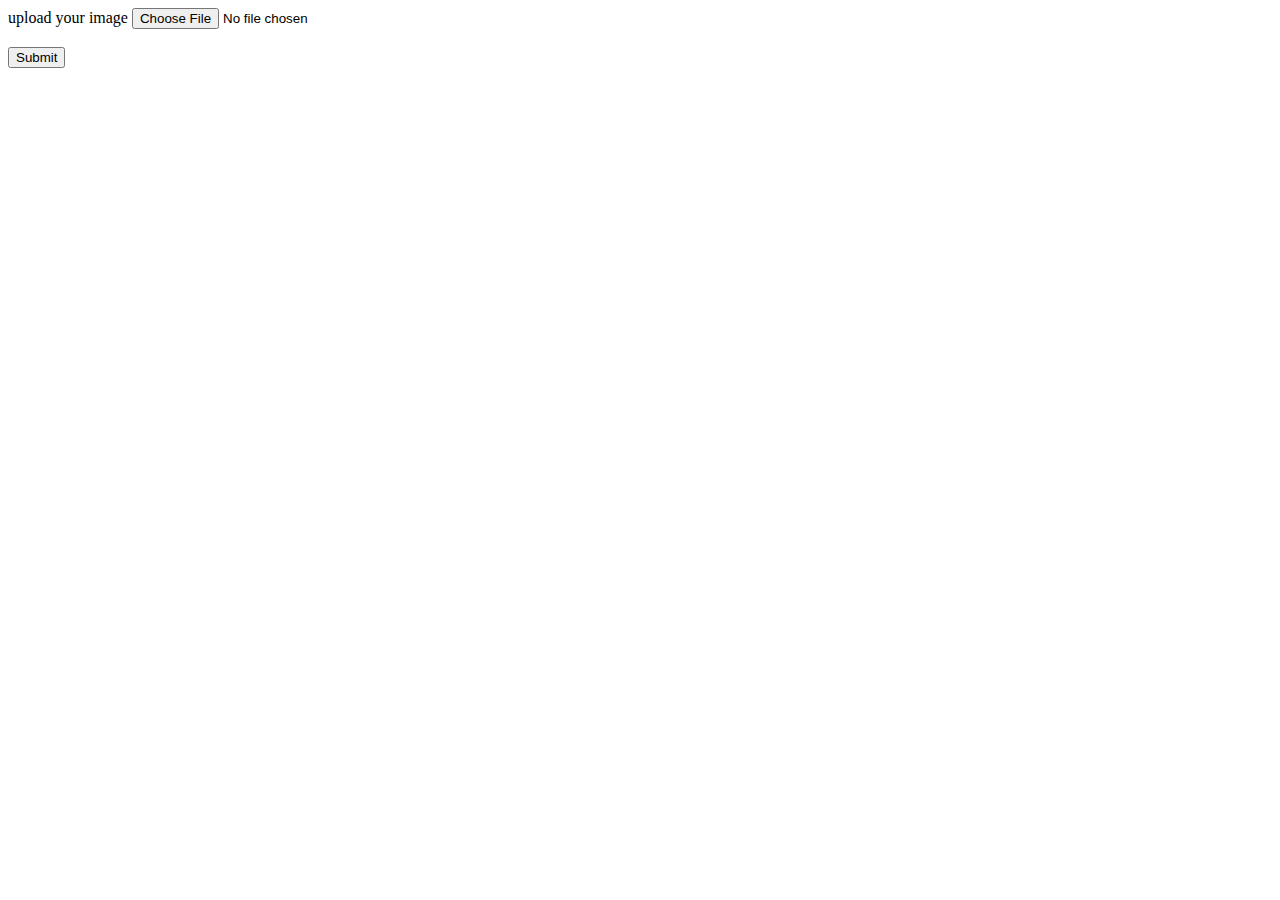
<file: file handling/database_upload/index.html>
<!DOCTYPE html>
<html lang="en">
<head>
    <meta charset="UTF-8">
    <meta http-equiv="X-UA-Compatible" content="IE=edge">
    <meta name="viewport" content="width=device-width, initial-scale=1.0">
    <title>Document</title>
</head>
<body>
    <form action="config.php" enctype="multipart/form-data" method="post">
        <label for="">upload your image</label>
        <input type="file" name="img" id="">
        <br><br>
        <input type="submit" name="submit">
    </form>
</body>
</html>
</file>
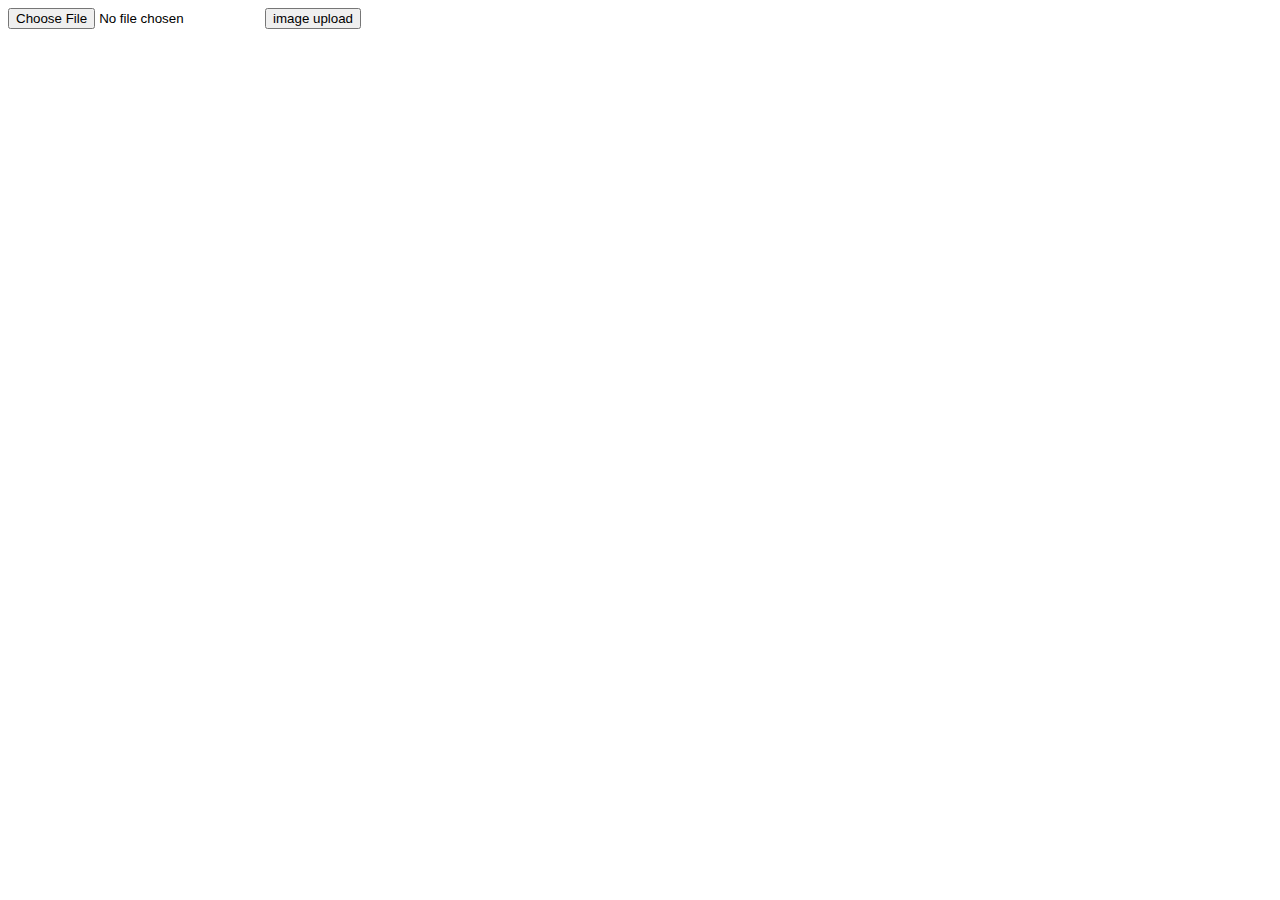
<file: file handling/file.html>
<!DOCTYPE html>
<html lang="en">
<head>
    <meta charset="UTF-8">
    <meta http-equiv="X-UA-Compatible" content="IE=edge">
    <meta name="viewport" content="width=device-width, initial-scale=1.0">
    <title>Document</title>
</head>
<body>
    <form action="upload.php" method="post" enctype="multipart/form-data">
        <input type="file" name="fileToUpload" id="fileToUpload">
        <input type="submit" value="image upload">
    </form>
    <!--Rules:method=post enctype="multipart/form-data" (mandatory)-->
</body>
</html>
</file>
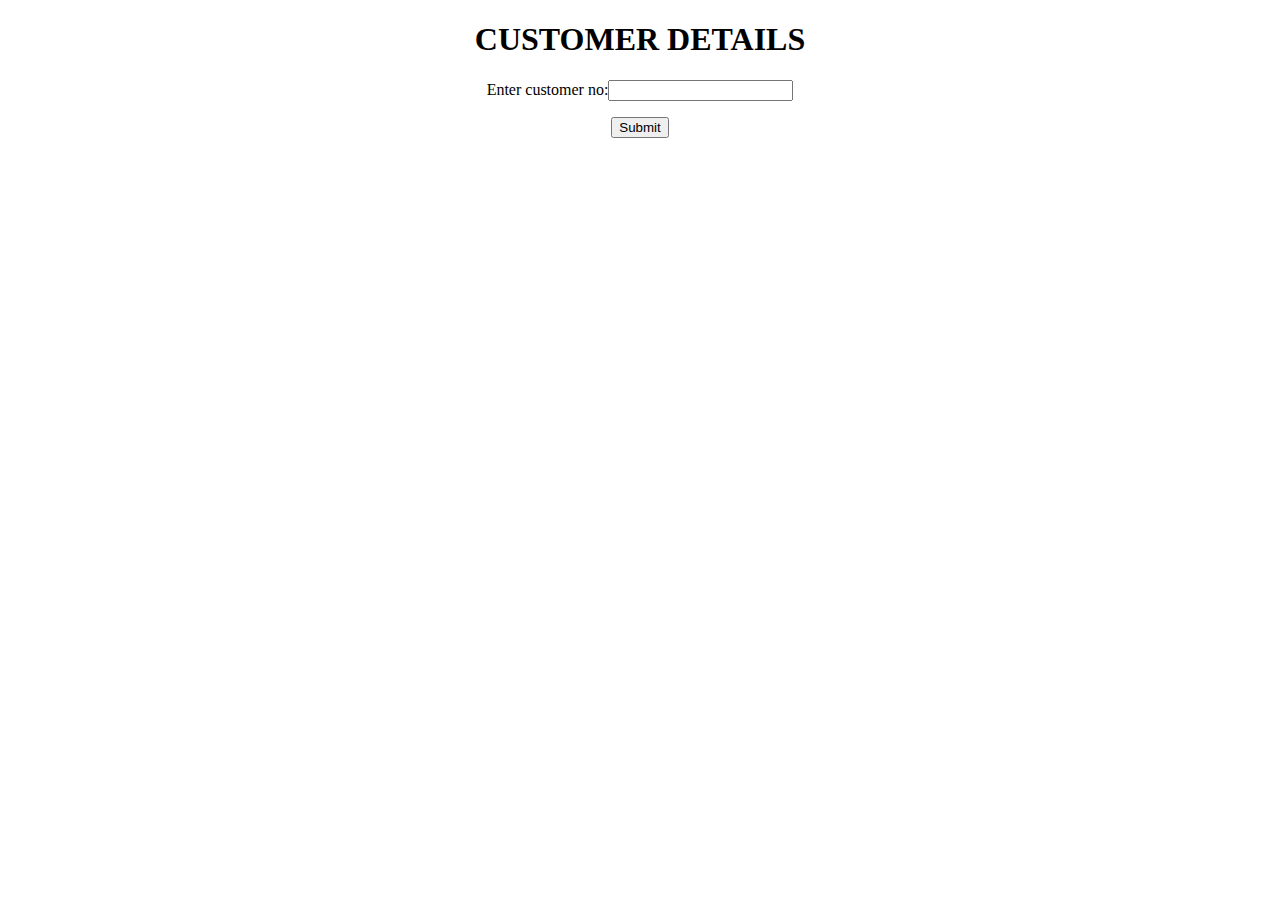
<file: LAB/customer.html>
<!DOCTYPE html>
<html>
<head>
	<title>Customer details</title>
</head>
<body>
    <h1 align="center">CUSTOMER DETAILS</h1>
    <form name="form1" method="post" action="pur_det.php">
    	<div align="center">
    		<p>Enter customer no:<input type="text" name="cno"></p>
    		<input type="submit" name="submit">
    	</div>
    </form>
</body>
</html>
</file>
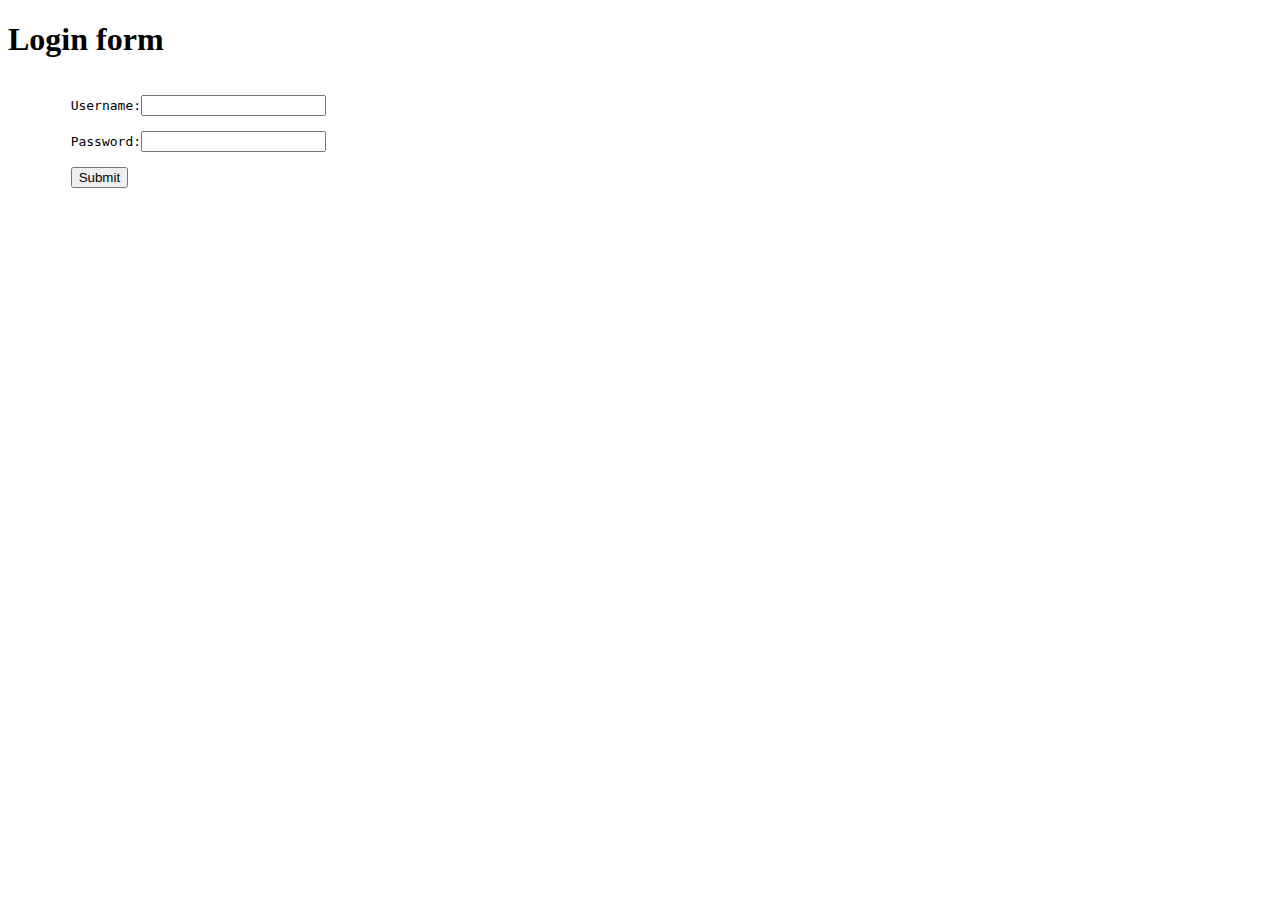
<file: LAB/login.html>
<!DOCTYPE html>
<html>
<head>
	<title></title>
</head>
<body>
<h1>Login form</h1>
<pre>
<form action="mydisplay.php" method="post">
	Username:<input type="text" name="user"><br>
	Password:<input type="password" name="pass"><br>
	<button type="submit">Submit</button>
</form>
</pre>
</body>
</html>
</file>
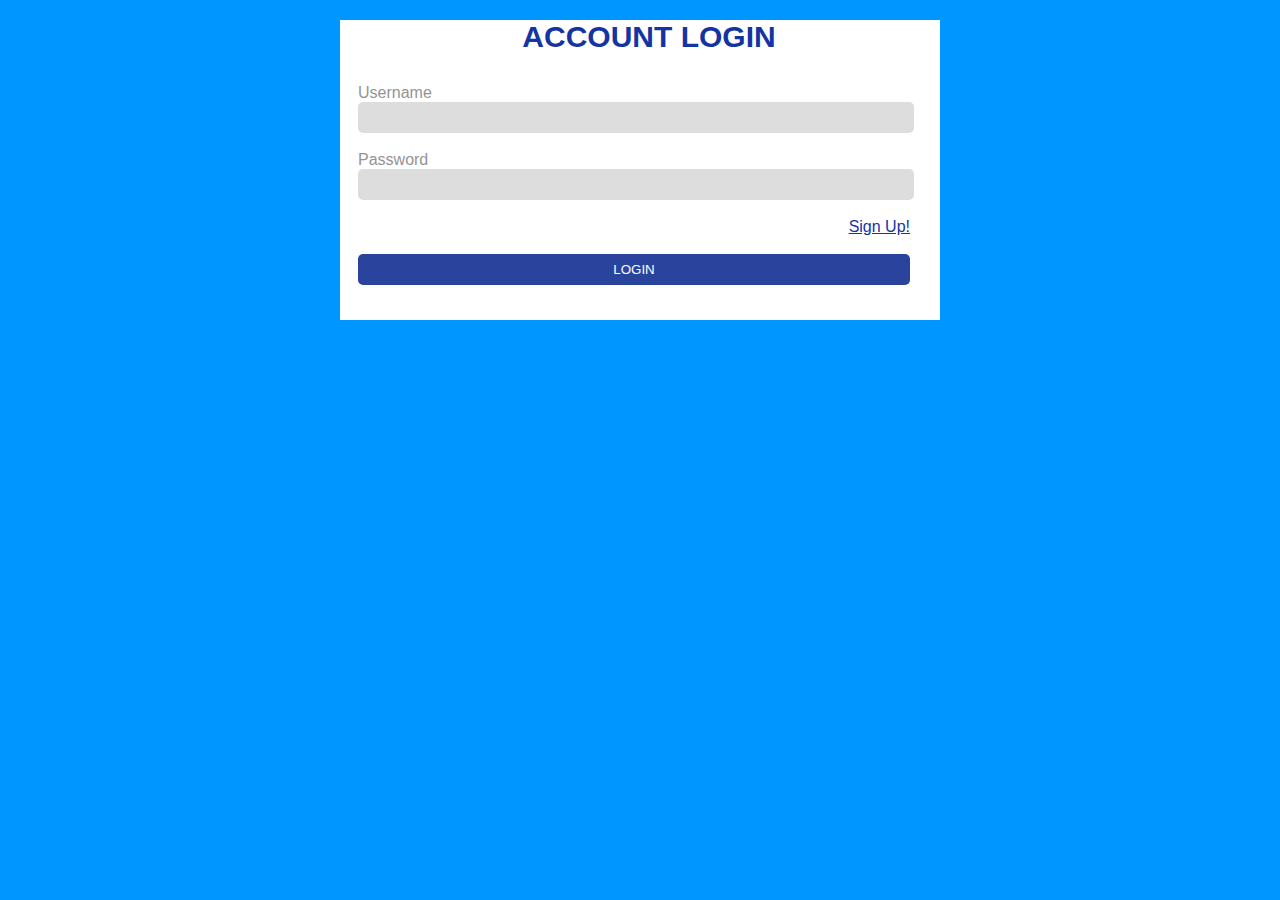
<file: Login System/login.html>
<!DOCTYPE html>
<html lang="en">
<head>
    <meta charset="UTF-8">
    <meta http-equiv="X-UA-Compatible" content="IE=edge">
    <meta name="viewport" content="width=device-width, initial-scale=1.0">
    <title>Document</title>
    <link rel="stylesheet" href="login.css">
</head>
<body>
    <form action="login.php" method="post">
        <h1>ACCOUNT LOGIN</h1>
        <label for="user">Username</label>
        <br>
        <input type="text" name="un" id="">
        <br><br>
        <label for="pass">Password</label>
        <br>
        <input type="password" name="password" id="">
        <br><br>
        <div class="check">
        <a href="signup.html">Sign Up!</a>
        </div>
        <input type="submit" value="LOGIN">
    </form>
</body>
</html>
</file>
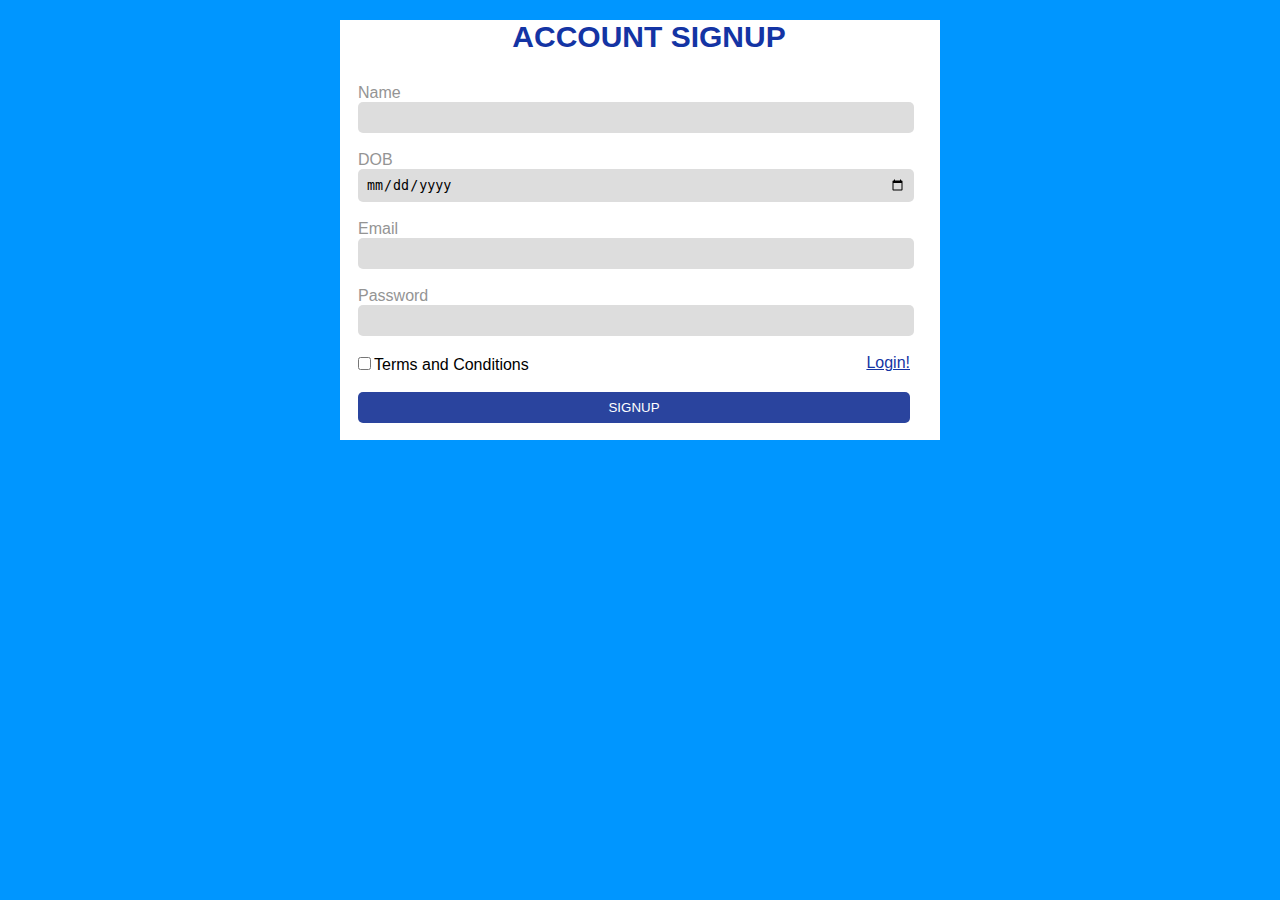
<file: Login System/signup.html>
<!DOCTYPE html>
<html lang="en">
<head>
    <meta charset="UTF-8">
    <meta http-equiv="X-UA-Compatible" content="IE=edge">
    <meta name="viewport" content="width=device-width, initial-scale=1.0">
    <title>Document</title>
    <link rel="stylesheet" href="submit.css">
</head>
<body>
    <form action="sign.php" method="post">
        <h1>ACCOUNT SIGNUP</h1>
        <label for="user">Name</label>
        <br>
        <input type="text" name="nm" id="">
        <br><br>
        <label for="user">DOB</label>
        <br>
        <input type="date" name="dob" id="">
        <br><br>
        <label for="user">Email</label>
        <br>
        <input type="email" name="em" id="">
        <br><br>
        <label for="pass">Password</label>
        <br>
        <input type="password" name="pw" id="">
        <br><br>
        <input type="checkbox" name="ck">Terms and Conditions
        <a href="login.html">Login!</a>
        <input type="submit" value="SIGNUP" name="submit">
    </form>
</body>
</html>
</file>
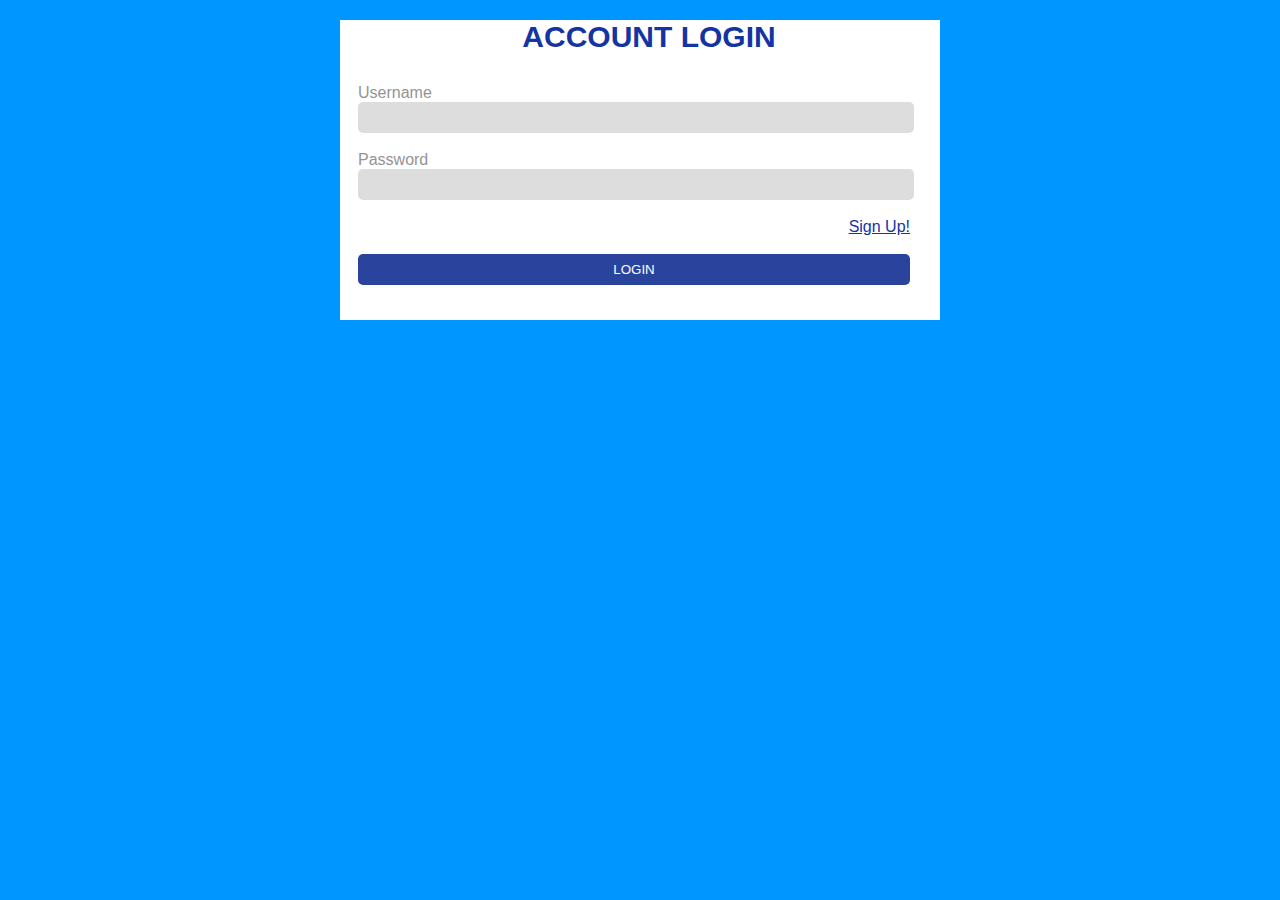
<file: Database/login system/login.html>
<!DOCTYPE html>
<html lang="en">
<head>
    <meta charset="UTF-8">
    <meta http-equiv="X-UA-Compatible" content="IE=edge">
    <meta name="viewport" content="width=device-width, initial-scale=1.0">
    <title>Document</title>
    <link rel="stylesheet" href="login.css">
</head>
<body>
    <form action="login.php" method="post">
        <h1>ACCOUNT LOGIN</h1>
        <label for="user">Username</label>
        <br>
        <input type="text" name="un" id="">
        <br><br>
        <label for="pass">Password</label>
        <br>
        <input type="password" name="password" id="">
        <br><br>
        <div class="check">
        <a href="signup.html">Sign Up!</a>
        </div>
        <input type="submit" value="LOGIN">
    </form>
</body>
</html>
</file>
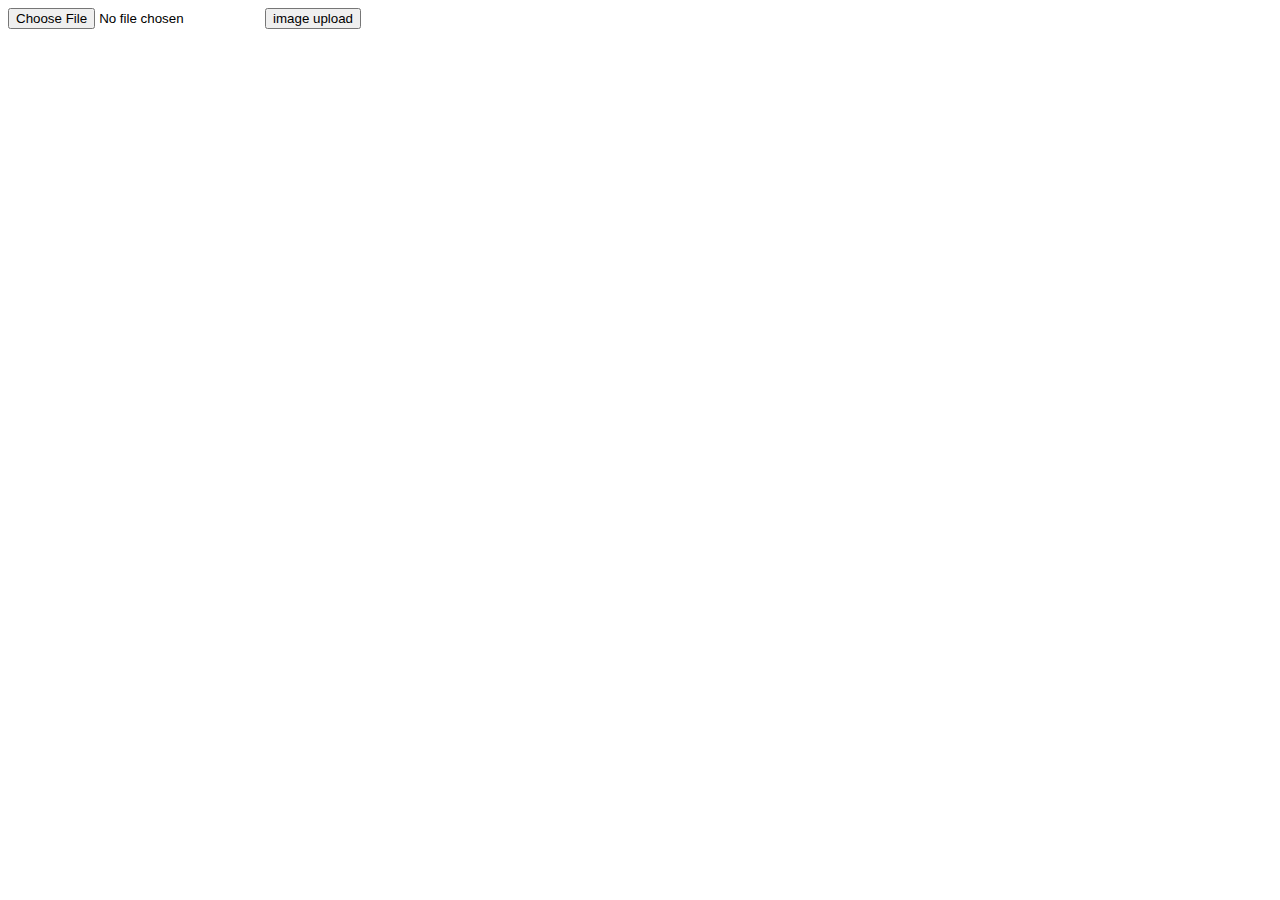
<file: file handling/w3/form.html>
<!DOCTYPE html>
<html lang="en">
<head>
    <meta charset="UTF-8">
    <meta http-equiv="X-UA-Compatible" content="IE=edge">
    <meta name="viewport" content="width=device-width, initial-scale=1.0">
    <title>Document</title>
</head>
<body>
    <form action="upload.php" method="post" enctype="multipart/form-data">
        <input type="file" name="myfile" id="">
        <input type="submit" value="image upload" name="submit">
    </form>
    <!--Rules:method=post enctype="multipart/form-data" (mandatory)-->
</body>
</html>
</file>
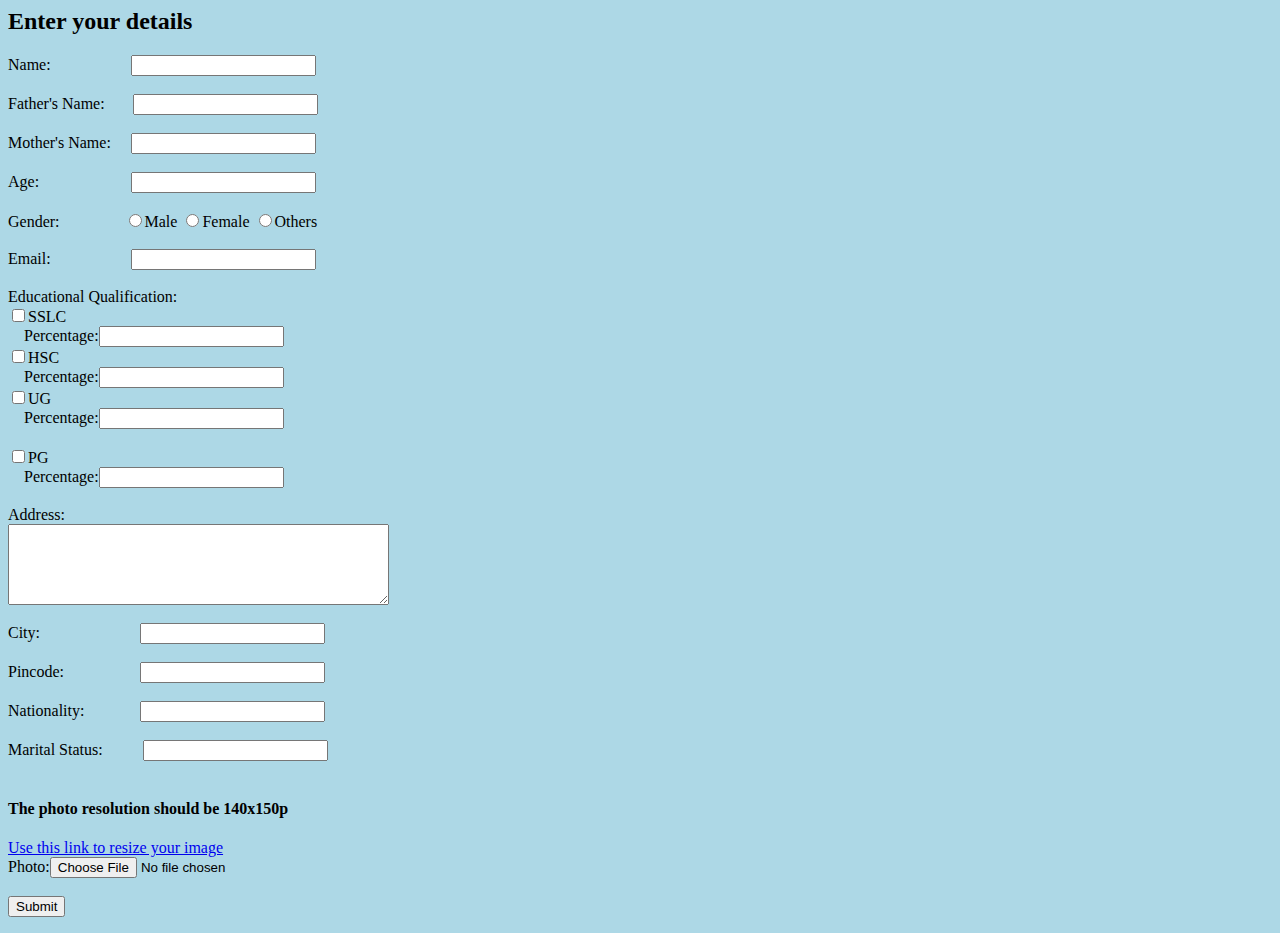
<file: LAB/bio display/Biodat.html>
<html>
<body bgcolor="lightblue">
<title>Bio data</title>
<h2>Enter your details</h2>
<form action="biodisplay.php" method="POST" enctype="multipart/form-data">
Name:&emsp;&emsp;&emsp;&emsp;&emsp;<input type="text" name="na" 
required><br><br>
Father's Name:&emsp;&ensp;&nbsp;<input type="text" name="fname" required><br><br>
Mother's Name:&emsp;&nbsp;<input type="text" name="mname" required><br><br>
<label for="name">Age:&emsp;&emsp;&emsp;&emsp;&emsp;&ensp;</label>
<input type="number" name="age" required><br><br>
Gender:&emsp;&emsp;&emsp;&emsp;<input type="radio" name="gender" 
value="m">Male
<input type="radio" name="gender" value="f">Female
<input type="radio" name="gender" value="o">Others<br><br>
Email:&emsp;&emsp;&emsp;&emsp;&emsp;<input type="email" name="email" 
required><br><br>
Educational Qualification:<br>
<input type="checkbox" name="edu" value="sslc">SSLC<br>
 &nbsp;&nbsp;&nbsp;&nbsp;Percentage:<input type="text" name="sslc"><br>
 <input type="checkbox" name="edu1" value="hsc">HSC<br>
&nbsp;&nbsp;&nbsp;&nbsp;Percentage:<input type="text" name="hsc"><br>
 <input type="checkbox" name="edu2" value="ug">UG<br>
 &nbsp;&nbsp;&nbsp;&nbsp;Percentage:<input type="text" name="ug"><br><br>
 <input type="checkbox" name="edu3" value="pg">PG<br>
 &nbsp;&nbsp;&nbsp;&nbsp;Percentage:<input type="text" name="pg"><br><br>
 <label for="address">Address:<br></label><textarea name="address" cols="45" 
rows="5"></textarea><br><br>
 City:&emsp;&emsp;&emsp;&emsp;&emsp;&emsp;&nbsp;<input type="text" name="city" 
required><br><br>
Pincode:&emsp;&emsp;&emsp;&emsp;&ensp;&nbsp;<input type="text" name="pin" 
required><br><br>
Nationality:&emsp;&emsp;&emsp;&ensp;<input type="text" name="nation" 
required><br><br>
Marital Status:&emsp;&emsp;&ensp;<input type="text" name="status" required><br><br>
<h4>The photo resolution should be 140x150p</h4>
<a href="https://www.iloveimg.com/resize-image#resize-options,pixels">
  Use this link to resize your image
</a><br>
Photo:<input type="file" name="photo" id="photo"><br><br>
<input type="submit" value="Submit">
</form>
</body>
</html>
</file>
<file: Login System/login.css>
body
{
    background-color:#0096ff;
    background-repeat: no-repeat;
    font-family: sans-serif;
}
form
{
    background-color: #fff;
    width: 600px;
    height: 300px;
    margin: 0 auto;

}
h1,a
{
    color: #1434a4;
}
a{
    float: right;
    margin-right: 30px;
}
input[type="submit"]
{
    width: 92%;
    padding: 8px;
    background-color: #2a449e;
    color: #fff;
    text-align: center;
    border: none;
    margin-top: 3%;
    margin-left: 3%;
    border-radius: 5px;

}
input[type="text"],input[type="password"]
{
    width: 90%;
    padding: 8px;
    background-color: #ddd;
    border: none;
    margin-left: 3%;
    border-radius: 5px;
}
label[for="user"],label[for="pass"]
{
    color: rgb(148, 148, 148);
    margin-left: 3%;
}
h1
{
    margin-left: 3%;
    margin-bottom: 5%;
    text-align: center;
    font-size: 30px;
}
input[type="checkbox"]
{
    margin-left: 3%;
}
</file>
<file: Login System/submit.css>
body
{
    background-color:#0096ff;
    background-repeat: no-repeat;
    font-family: sans-serif;
}
form
{
    background-color: #fff;
    width: 600px;
    height: 420px;
    margin: 0 auto;

}
h1,a
{
    color: #1434a4;
}
a{
    float: right;
    margin-right: 30px;
}
input[type="submit"]
{
    width: 92%;
    padding: 8px;
    background-color: #2a449e;
    color: #fff;
    text-align: center;
    border: none;
    margin-top: 3%;
    margin-left: 3%;
    border-radius: 5px;

}
input[type="text"],input[type="password"],input[type="email"],input[type="date"]
{
    width: 90%;
    padding: 8px;
    background-color: #ddd;
    border: none;
    margin-left: 3%;
    border-radius: 5px;
}
label[for="user"],label[for="pass"]
{
    color: rgb(148, 148, 148);
    margin-left: 3%;
}
h1
{
    margin-left: 3%;
    margin-bottom: 5%;
    text-align: center;
    font-size: 30px;
}
input[type="checkbox"]
{
    margin-left: 3%;
}
</file>
<file: Database/login system/login.css>
body
{
    background-color:#0096ff;
    background-repeat: no-repeat;
    font-family: sans-serif;
}
form
{
    background-color: #fff;
    width: 600px;
    height: 300px;
    margin: 0 auto;

}
h1,a
{
    color: #1434a4;
}
a{
    float: right;
    margin-right: 30px;
}
input[type="submit"]
{
    width: 92%;
    padding: 8px;
    background-color: #2a449e;
    color: #fff;
    text-align: center;
    border: none;
    margin-top: 3%;
    margin-left: 3%;
    border-radius: 5px;

}
input[type="text"],input[type="password"]
{
    width: 90%;
    padding: 8px;
    background-color: #ddd;
    border: none;
    margin-left: 3%;
    border-radius: 5px;
}
label[for="user"],label[for="pass"]
{
    color: rgb(148, 148, 148);
    margin-left: 3%;
}
h1
{
    margin-left: 3%;
    margin-bottom: 5%;
    text-align: center;
    font-size: 30px;
}
input[type="checkbox"]
{
    margin-left: 3%;
}
</file>
